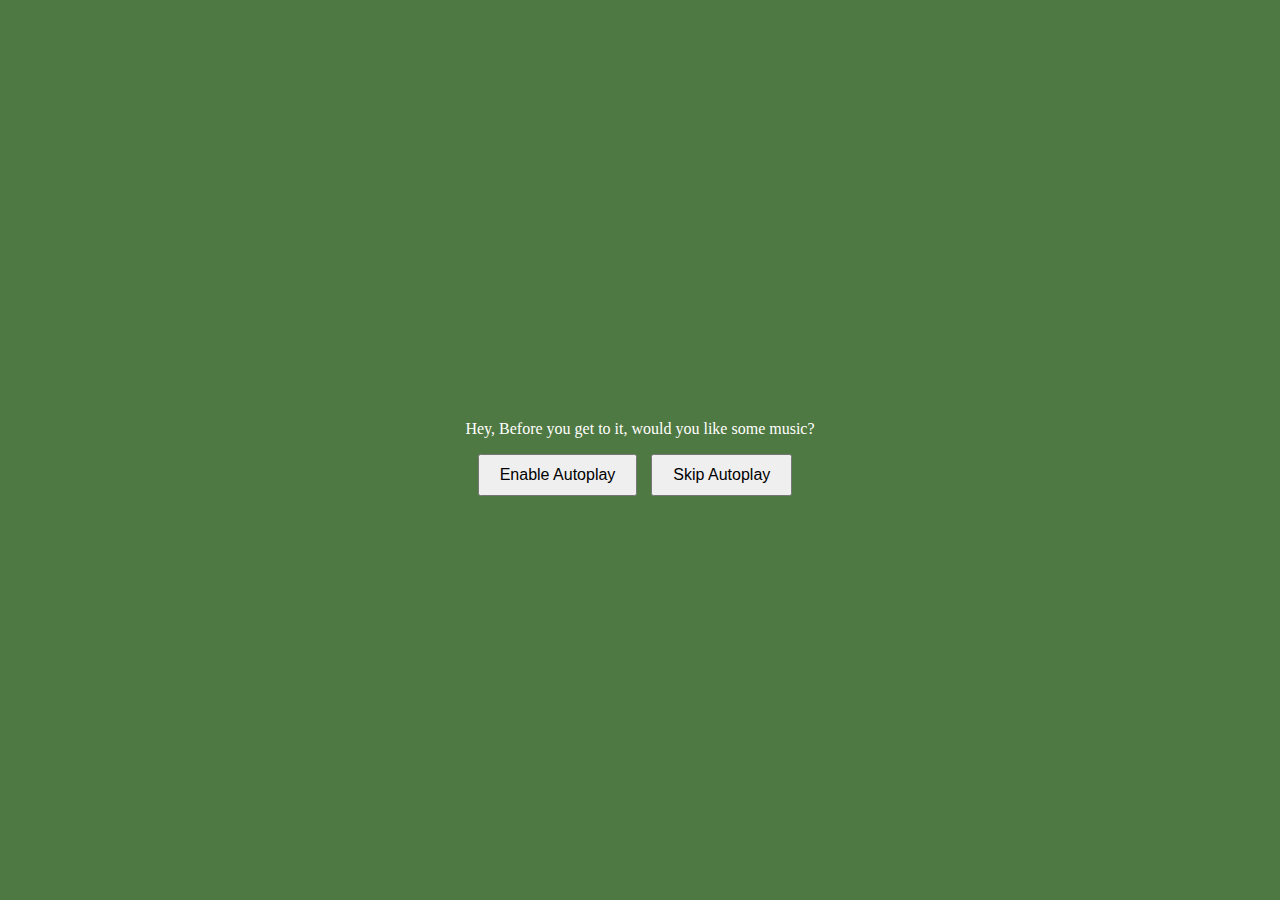
<file: charactershomepage.html>
<!DOCTYPE html>
<html>
<head>
    <title>goosewiki</title>
    <link rel="icon" type="image/x-icon" href="images/favicon.ico">
    <style>
        body {
            background-image: url('images/gooswiki.png');
            margin: 0;
            padding: 0;
            width: 100%;
            height: 100vh; /* Use vh to ensure it takes the full viewport height */
            display: flex;
            flex-direction: column; /* Column direction to handle vertical alignment */
            justify-content: flex-start; /* Align items at the start vertically */
            align-items: center; /* Center horizontally */
            color: #fff;
            text-align: center;
        }
        #splash-screen {
            position: absolute;
            top: 0;
            left: 0;
            width: 100%;
            height: 100%;
            display: flex;
            justify-content: center;
            align-items: center;
            background-color: rgba(79, 121, 66, 1);
            z-index: 10;
            text-align: center;
        }
        #splash-screen button {
            padding: 10px 20px;
            font-size: 16px;
            cursor: pointer;
            margin-right: 10px;
        }
        #audio-container {
            width: 80%;
            max-width: 800px;
            margin: 0 auto;
            display: none;
        }
        audio {
            display: none; /* Hide the audio element */
        }
        .text-background {
            background-color: rgba(79, 121, 66, 0.7); /* Adjust the background color and opacity as needed */
            padding: 20px; /* Add some padding for better readability */
            display: inline-block; /* Ensures the background only covers the text */
            margin-top: 20px; /* Add margin to push it away from the top */
        }
        .container {
            width: 100%; /* Take the full width */
            display: flex;
            justify-content: center; /* Center content horizontally */
        }
    </style>
</head>
<body>
    <div id="splash-screen">
        <div>
            <p>Hey, Before you get to it, would you like some music?</p>
            <button onclick="enableAutoplay()">Enable Autoplay</button>
            <button onclick="skipAutoplay()">Skip Autoplay</button>
        </div>
    </div>
    <div id="audio-container">
        <audio id="myAudio" loop>
            <source src="music/250-milliseconds-of-silence.mp3" type="audio/mp3">
            Your browser does not support the audio element.
        </audio>
    </div>

    <div class="container">
        <div class="text-background">
            <h1>goldfish</h1>
        </div>
    </div>

    <script>
        function enableAutoplay() {
            document.getElementById('splash-screen').style.display = 'none';
            document.getElementById('audio-container').style.display = 'block';
            var audio = document.getElementById('myAudio');
            var playPromise = audio.play();

            if (playPromise !== undefined) {
                playPromise.then(() => {
                    console.log('Audio is playing.');
                }).catch(error => {
                    console.log('Failed to play audio:', error);
                });
            }
        }

        function skipAutoplay() {
            document.getElementById('splash-screen').style.display = 'none';
        }
    </script>
</body>
</html>
</file>
